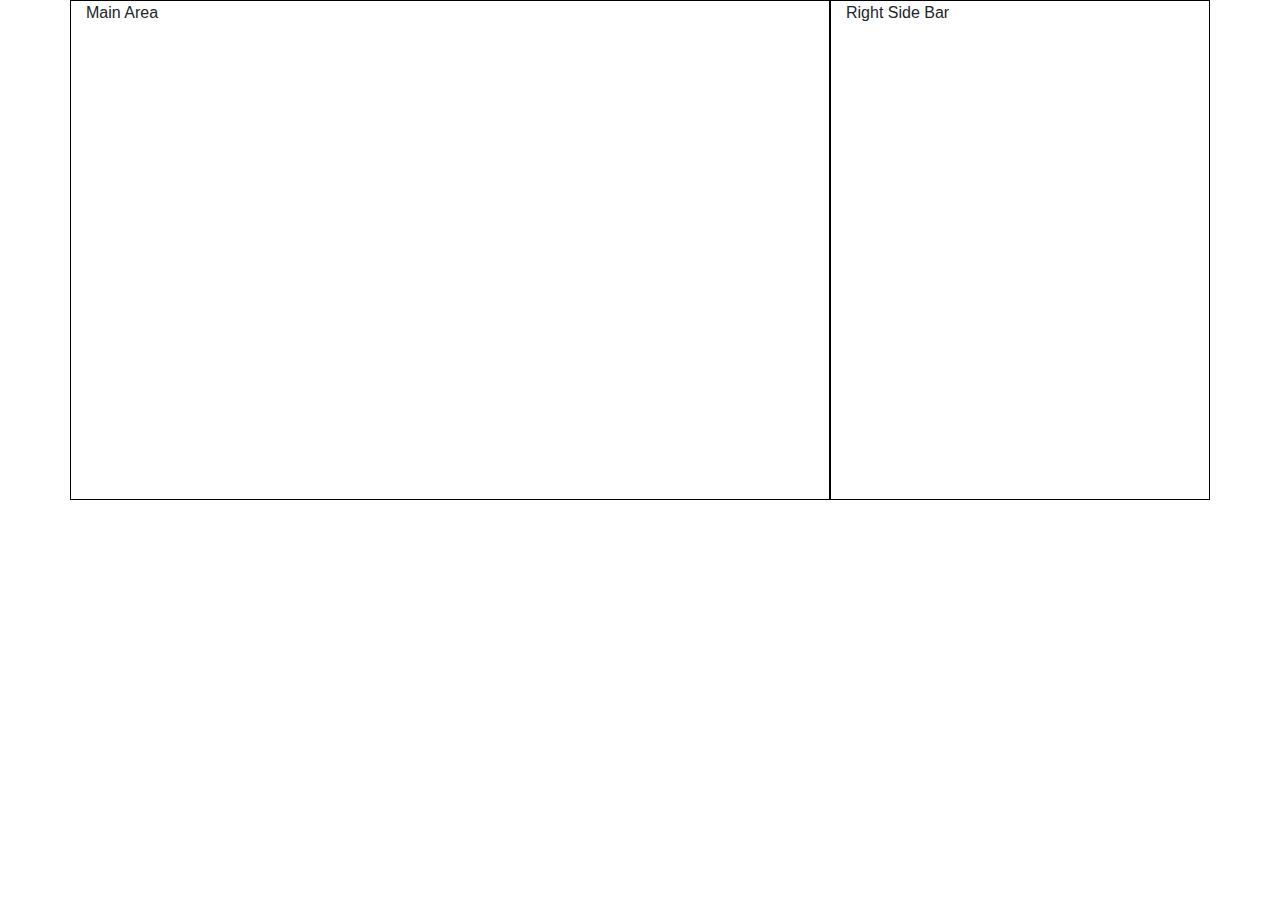
<file: bootstrap.html>
<!DOCTYPE html>
<html lang="en">
<head>
	<meta charset="UTF-8">
	<title>Bootstrap</title>
	<link rel="stylesheet" href="assets/bootstrap/css/bootstrap.min.css" />

	<style>
		.row div{
			border:1px solid #000;
			height: 500px;
		}
	</style>
</head>
<body>

	<div class="container">
		<div class="row">
			<div class="col-sm-8">Main Area</div>
			<div class="col-sm-4">Right Side Bar</div>
		</div>
	</div>




<script src="assets/jquery/jquery.min.js"></script>
<script src="assets/bootstrap/js/bootstrap.min.js"></script>
</body>
</html>
</file>
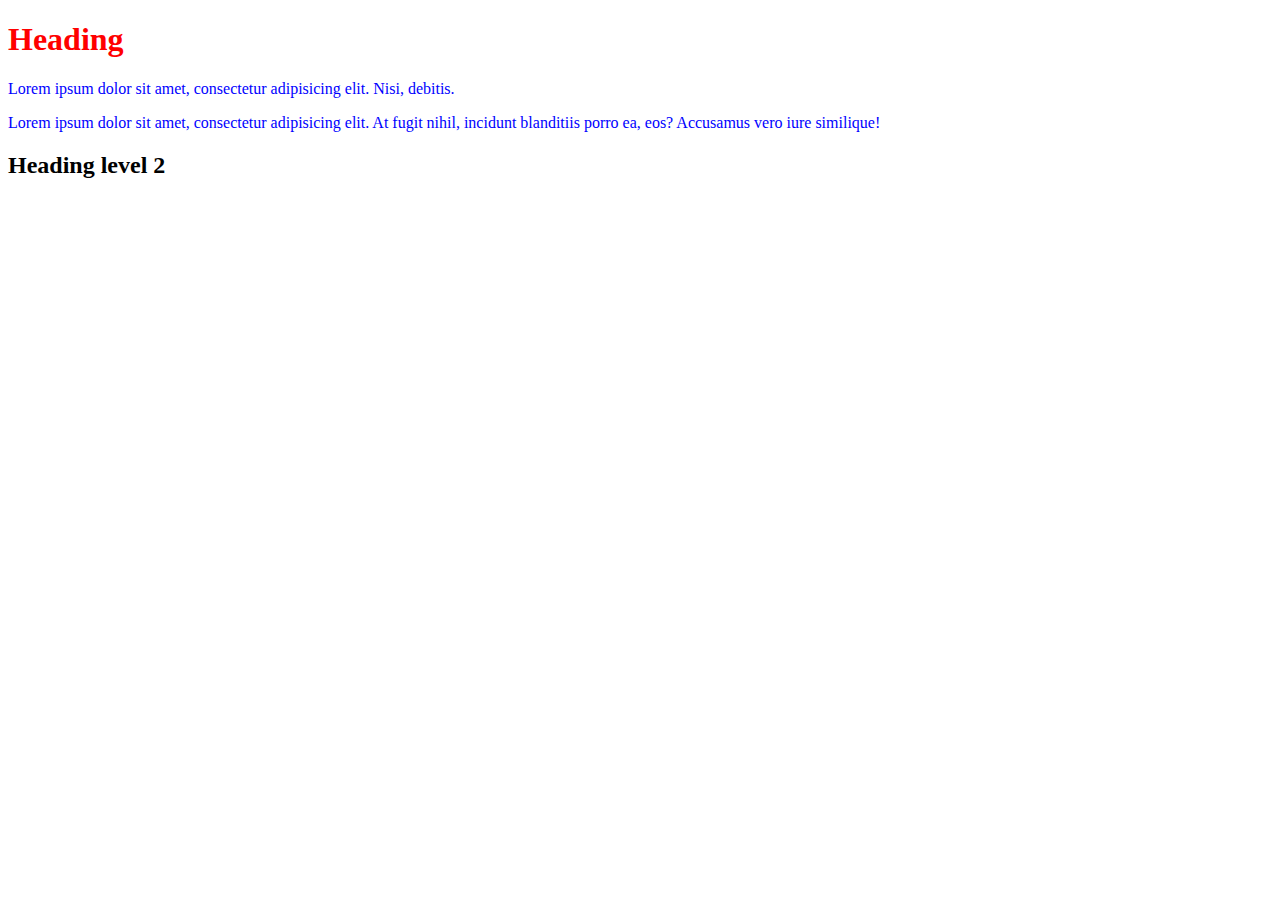
<file: css-1.html>
<!DOCTYPE html>
<html lang="en">
<head>
	<meta charset="UTF-8">
	<title>Document</title>
	<link rel="stylesheet" href="main.css" />
	<style>
		
		h1{
			color:red;
		}
		p{
			color:blue !important;
		}

	</style>

</head>
<body>
	<h1>Heading</h1>
	<p style="color:red;">
		Lorem ipsum dolor sit amet, consectetur adipisicing elit. Nisi, debitis.
	</p>
	<p>
		Lorem ipsum dolor sit amet, consectetur adipisicing elit. At fugit nihil, incidunt blanditiis porro ea, eos? Accusamus vero iure similique!
	</p>
	<h2>Heading level 2</h2>

</body>
</html>
</file>
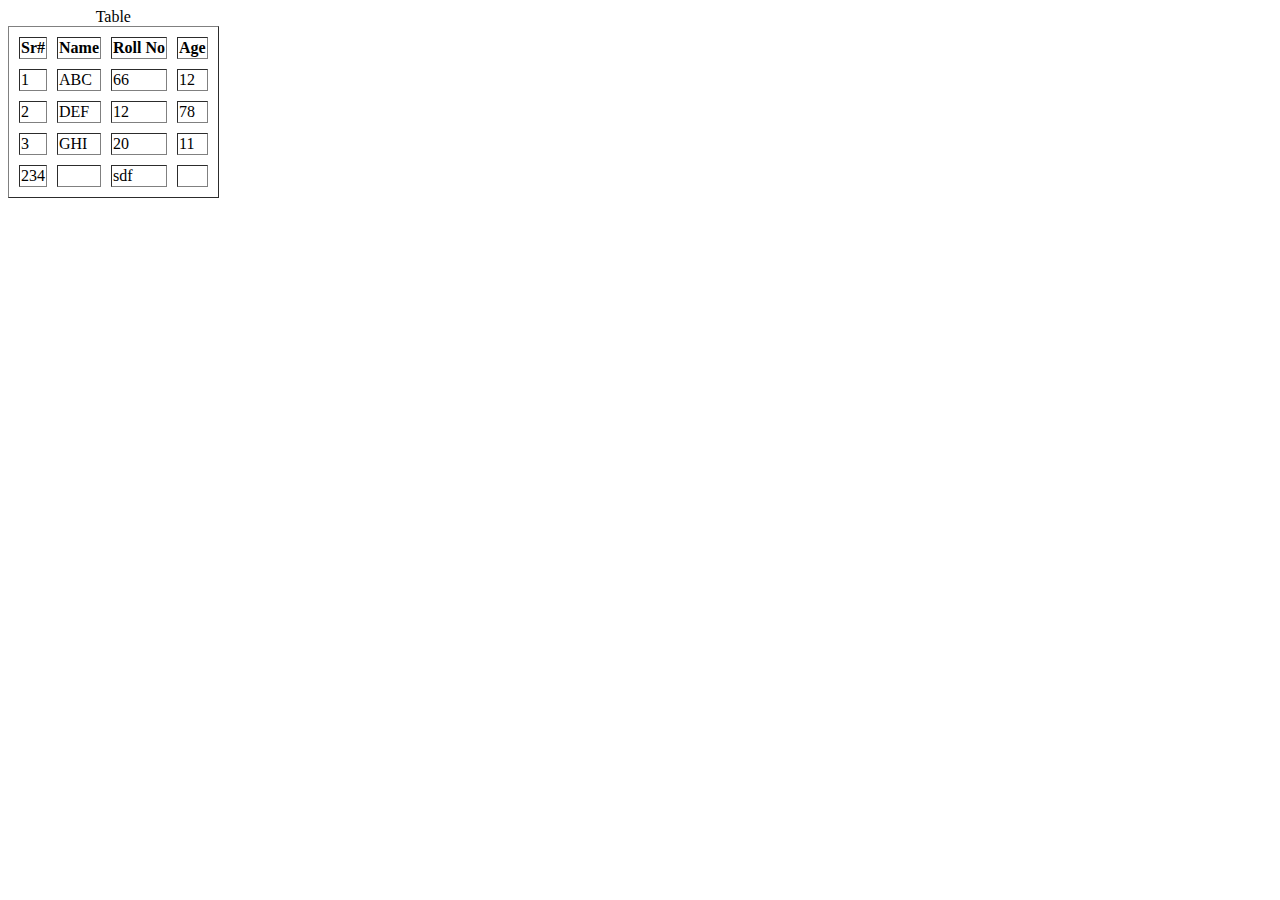
<file: css-3.html>
<!DOCTYPE html>
<html lang="en">
<head>
	<meta charset="UTF-8">
	<title>CSS Table Specific Properties</title>
	<style>
		table{
			/*border-collapse: collapse;*/
			border-spacing: 10px;
			/*caption-side: right;*/
			/*empty-cells: show;*/
			table-layout: fixed;
		}
	</style>
</head>
<body>
	
	<table border="1">
		<caption>Table</caption>
		<thead>
			<tr>
				<th>Sr#</th>
				<th>Name</th>
				<th>Roll No</th>
				<th>Age</th>
			</tr>
		</thead>
		<tbody>
			<tr>
				<td>1</td>
				<td>ABC</td>
				<td>66</td>
				<td>12</td>
			</tr>
			<tr>
				<td>2</td>
				<td>DEF</td>
				<td>12</td>
				<td>78</td>
			</tr>
			<tr>
				<td>3</td>
				<td>GHI</td>
				<td>20</td>
				<td>11</td>
			</tr>
			<tr>
				<td>234</td>
				<td></td>
				<td>sdf</td>
				<td></td>
			</tr>
		</tbody>
	</table>

</body>
</html>
</file>
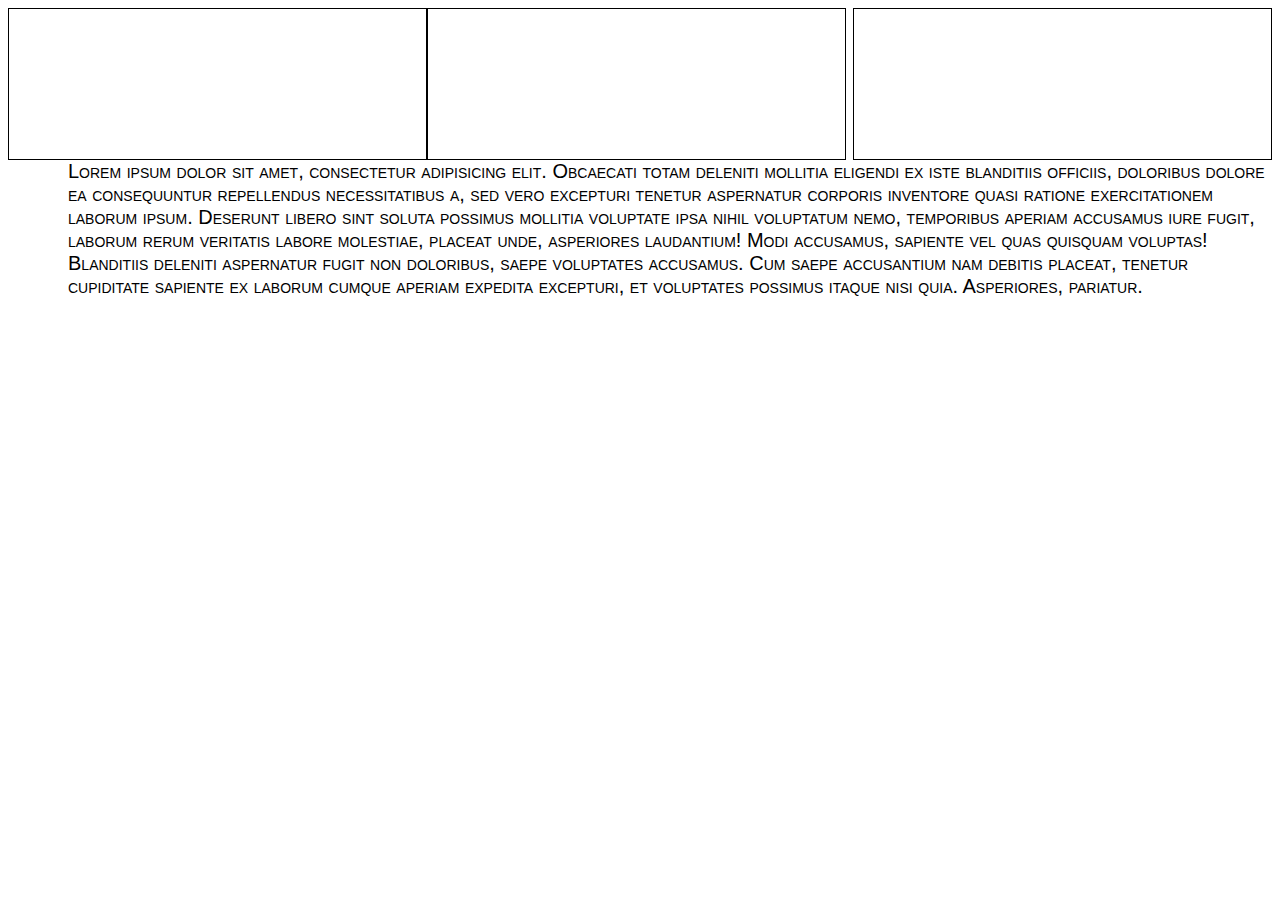
<file: float-css.html>
<!DOCTYPE html>
<html lang="en">
<head>
	<meta charset="UTF-8">
	<title>Document</title>
	<style>
		.box{
			height: 150px;
			width: 150px;
			border: 1px solid #000;
			width: 33%;
		}
		.box1{
			float:left;
		}
		.box2{
			float: left;
		}
		.box3{
			float: right;
		}
		p{
			font-size: 20px;
			margin-left: 3em; 
			clear: both;
			font-family: arial;
			font-variant: small-caps;
		}



	</style>
</head>
<body>
	
	<div class="box box1">
		
	</div>
	<div class="box box2">
		
	</div>

	<div class="box box3">
		
	</div>

	<p>Lorem ipsum dolor sit amet, consectetur adipisicing elit. Obcaecati totam deleniti mollitia eligendi ex iste blanditiis officiis, doloribus dolore ea consequuntur repellendus necessitatibus a, sed vero excepturi tenetur aspernatur corporis inventore quasi ratione exercitationem laborum ipsum. Deserunt libero sint soluta possimus mollitia voluptate ipsa nihil voluptatum nemo, temporibus aperiam accusamus iure fugit, laborum rerum veritatis labore molestiae, placeat unde, asperiores laudantium! Modi accusamus, sapiente vel quas quisquam voluptas! Blanditiis deleniti aspernatur fugit non doloribus, saepe voluptates accusamus. Cum saepe accusantium nam debitis placeat, tenetur cupiditate sapiente ex laborum cumque aperiam expedita excepturi, et voluptates possimus itaque nisi quia. Asperiores, pariatur.</p>
</body>
</html>
</file>
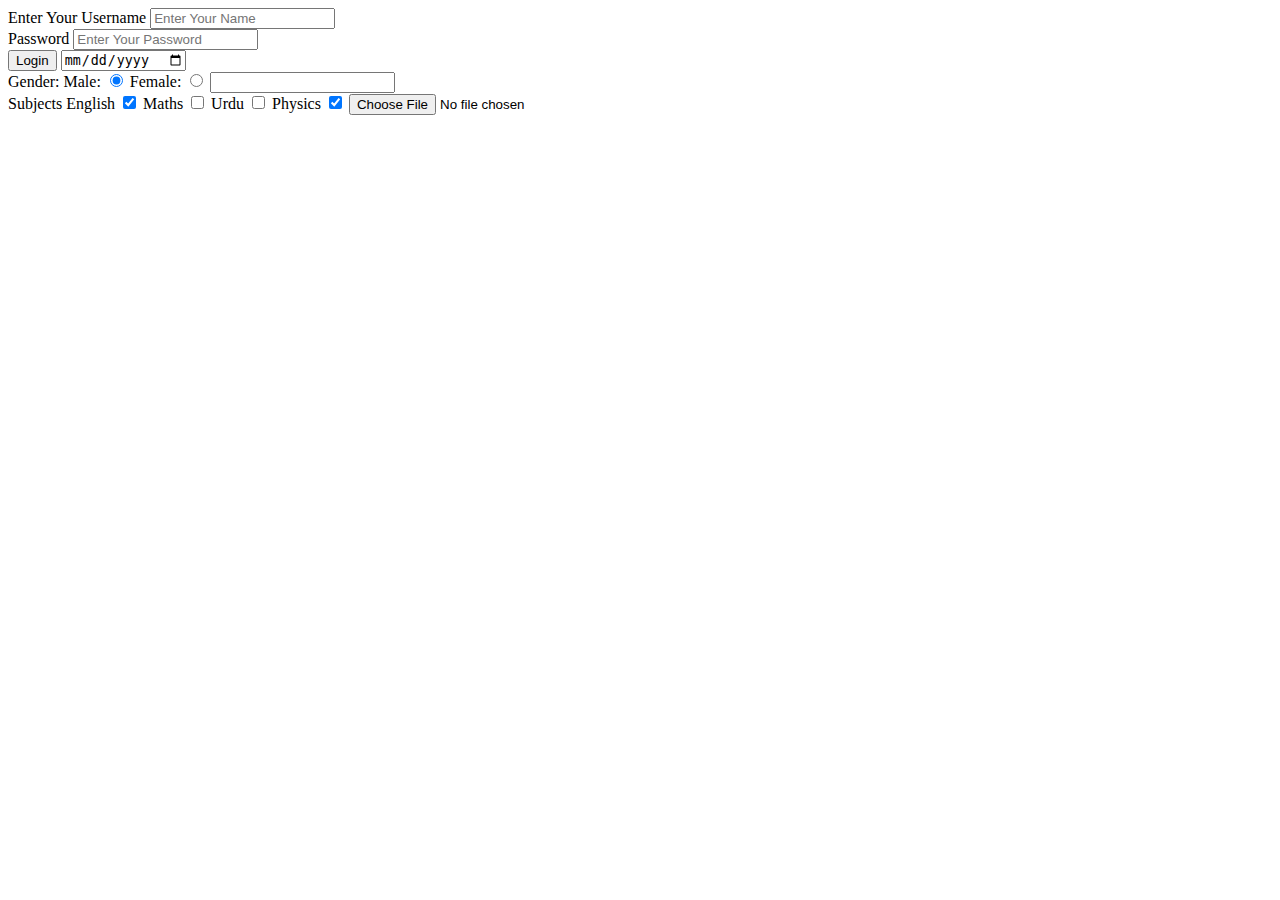
<file: form.html>
<!DOCTYPE html>
<html lang="en">
<head>
	<meta charset="UTF-8">
	<title>Form In HTML</title>
</head>
<body>
	
	<form method="post" autocomplete="on">
		<label for="username">Enter Your Username</label>
		<input id="username" type="text" name="username" placeholder="Enter Your Name" required="" />
		<br>



		<label for="pwd">Password</label>
		<input id="pwd" type="password" name="pwd" placeholder="Enter Your Password" />
		<br>
	
		

		<input type="submit" name="submitbtn" value="Login" />
		

		<input type="date">			
		<br>
		<label for="">Gender: </label>
		Male:
		<input type="radio" name="gender" checked="">
		Female:
		<input type="radio" name="gender">
	 	
	 	<input type="number">
			<br>
	 	<label for="subjects">Subjects</label>
	 	English
		<input type="checkbox" name="eng" checked >
		Maths
		<input type="checkbox" name="maths">
		Urdu
		<input type="checkbox" name="urdu">
		Physics
		<input type="checkbox" name="phy" checked="">


		<input type="file">

		

	</form>

</body>
</html>
</file>
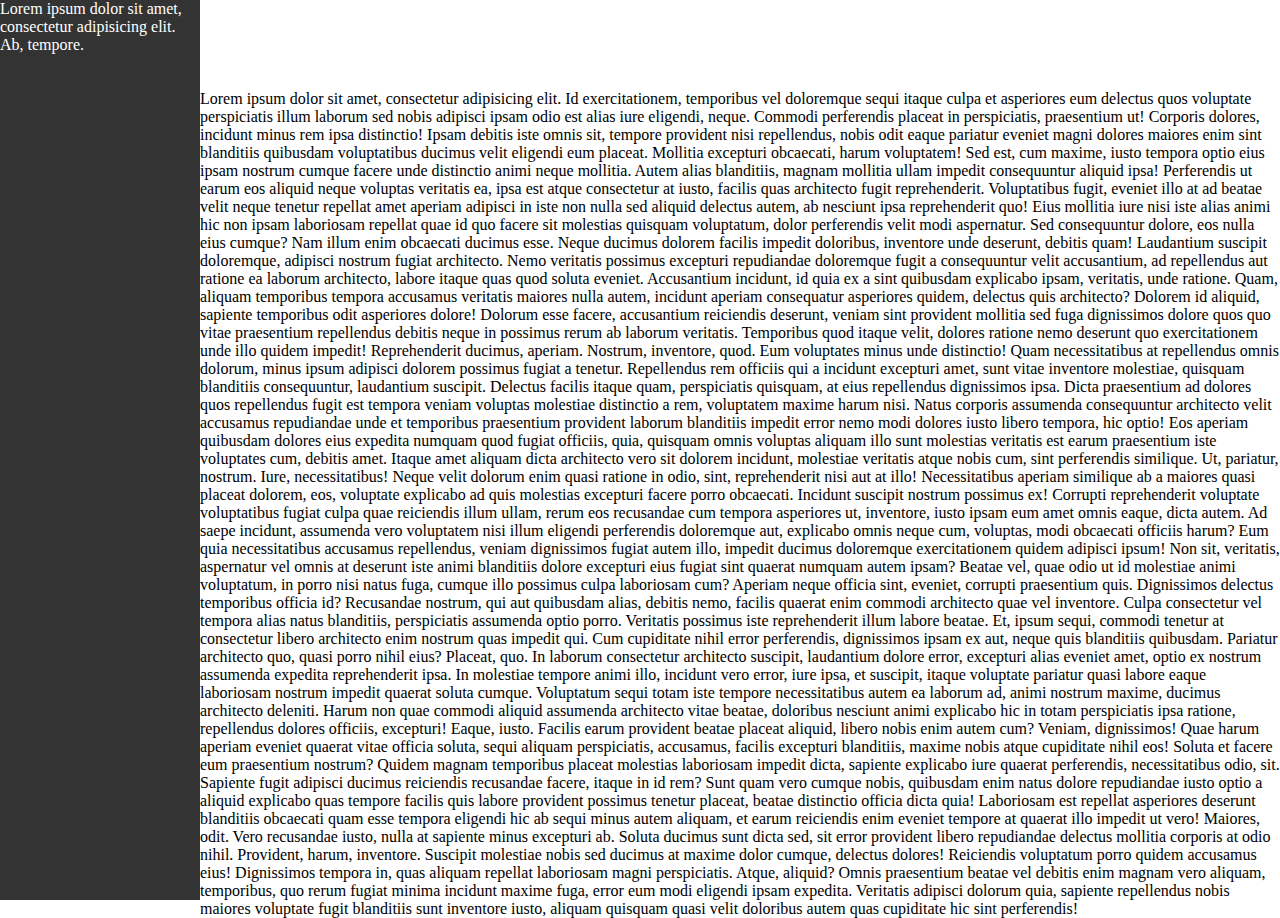
<file: position-css.html>
<!DOCTYPE html>
<html lang="en">
<head>
	<meta charset="UTF-8">
	<title>Position Property CSS</title>
	<style>
		.main{
			margin: 10px 20px;
			border: 1px solid black;
			padding: 30px 20px 30px 20px;
		}
		body{
			margin: 0;
		}

		.box-container{
			margin: 0 auto;
			border:1px solid black;
			width: 200px;
			height: 200px;
			position: relative;
		}


		.box{
			width: 50px;
			height: 50px;
			border: 1px solid red;
		}

		.box1{
			position: absolute;
			left: -10px;
			bottom: 10px;
		}

		header{
			position: fixed;
			width: 200px;
			height: 100vh;
			background-color: #333;
			color: #fff;
		}
		
		p{
			margin: 0;
		}
		.content{
			padding-left: 200px;
			padding-top: 90px;
		}
	</style>
</head>
<body>	
	<header>
		<p>Lorem ipsum dolor sit amet, consectetur adipisicing elit. Ab, tempore.</p>
	</header>

	

	<p class="content">
		
		Lorem ipsum dolor sit amet, consectetur adipisicing elit. Id exercitationem, temporibus vel doloremque sequi itaque culpa et asperiores eum delectus quos voluptate perspiciatis illum laborum sed nobis adipisci ipsam odio est alias iure eligendi, neque. Commodi perferendis placeat in perspiciatis, praesentium ut! Corporis dolores, incidunt minus rem ipsa distinctio! Ipsam debitis iste omnis sit, tempore provident nisi repellendus, nobis odit eaque pariatur eveniet magni dolores maiores enim sint blanditiis quibusdam voluptatibus ducimus velit eligendi eum placeat. Mollitia excepturi obcaecati, harum voluptatem! Sed est, cum maxime, iusto tempora optio eius ipsam nostrum cumque facere unde distinctio animi neque mollitia. Autem alias blanditiis, magnam mollitia ullam impedit consequuntur aliquid ipsa! Perferendis ut earum eos aliquid neque voluptas veritatis ea, ipsa est atque consectetur at iusto, facilis quas architecto fugit reprehenderit. Voluptatibus fugit, eveniet illo at ad beatae velit neque tenetur repellat amet aperiam adipisci in iste non nulla sed aliquid delectus autem, ab nesciunt ipsa reprehenderit quo! Eius mollitia iure nisi iste alias animi hic non ipsam laboriosam repellat quae id quo facere sit molestias quisquam voluptatum, dolor perferendis velit modi aspernatur. Sed consequuntur dolore, eos nulla eius cumque? Nam illum enim obcaecati ducimus esse. Neque ducimus dolorem facilis impedit doloribus, inventore unde deserunt, debitis quam! Laudantium suscipit doloremque, adipisci nostrum fugiat architecto. Nemo veritatis possimus excepturi repudiandae doloremque fugit a consequuntur velit accusantium, ad repellendus aut ratione ea laborum architecto, labore itaque quas quod soluta eveniet. Accusantium incidunt, id quia ex a sint quibusdam explicabo ipsam, veritatis, unde ratione. Quam, aliquam temporibus tempora accusamus veritatis maiores nulla autem, incidunt aperiam consequatur asperiores quidem, delectus quis architecto? Dolorem id aliquid, sapiente temporibus odit asperiores dolore! Dolorum esse facere, accusantium reiciendis deserunt, veniam sint provident mollitia sed fuga dignissimos dolore quos quo vitae praesentium repellendus debitis neque in possimus rerum ab laborum veritatis. Temporibus quod itaque velit, dolores ratione nemo deserunt quo exercitationem unde illo quidem impedit! Reprehenderit ducimus, aperiam. Nostrum, inventore, quod. Eum voluptates minus unde distinctio! Quam necessitatibus at repellendus omnis dolorum, minus ipsum adipisci dolorem possimus fugiat a tenetur. Repellendus rem officiis qui a incidunt excepturi amet, sunt vitae inventore molestiae, quisquam blanditiis consequuntur, laudantium suscipit. Delectus facilis itaque quam, perspiciatis quisquam, at eius repellendus dignissimos ipsa. Dicta praesentium ad dolores quos repellendus fugit est tempora veniam voluptas molestiae distinctio a rem, voluptatem maxime harum nisi. Natus corporis assumenda consequuntur architecto velit accusamus repudiandae unde et temporibus praesentium provident laborum blanditiis impedit error nemo modi dolores iusto libero tempora, hic optio! Eos aperiam quibusdam dolores eius expedita numquam quod fugiat officiis, quia, quisquam omnis voluptas aliquam illo sunt molestias veritatis est earum praesentium iste voluptates cum, debitis amet. Itaque amet aliquam dicta architecto vero sit dolorem incidunt, molestiae veritatis atque nobis cum, sint perferendis similique. Ut, pariatur, nostrum. Iure, necessitatibus! Neque velit dolorum enim quasi ratione in odio, sint, reprehenderit nisi aut at illo! Necessitatibus aperiam similique ab a maiores quasi placeat dolorem, eos, voluptate explicabo ad quis molestias excepturi facere porro obcaecati. Incidunt suscipit nostrum possimus ex! Corrupti reprehenderit voluptate voluptatibus fugiat culpa quae reiciendis illum ullam, rerum eos recusandae cum tempora asperiores ut, inventore, iusto ipsam eum amet omnis eaque, dicta autem. Ad saepe incidunt, assumenda vero voluptatem nisi illum eligendi perferendis doloremque aut, explicabo omnis neque cum, voluptas, modi obcaecati officiis harum? Eum quia necessitatibus accusamus repellendus, veniam dignissimos fugiat autem illo, impedit ducimus doloremque exercitationem quidem adipisci ipsum! Non sit, veritatis, aspernatur vel omnis at deserunt iste animi blanditiis dolore excepturi eius fugiat sint quaerat numquam autem ipsam? Beatae vel, quae odio ut id molestiae animi voluptatum, in porro nisi natus fuga, cumque illo possimus culpa laboriosam cum? Aperiam neque officia sint, eveniet, corrupti praesentium quis. Dignissimos delectus temporibus officia id? Recusandae nostrum, qui aut quibusdam alias, debitis nemo, facilis quaerat enim commodi architecto quae vel inventore. Culpa consectetur vel tempora alias natus blanditiis, perspiciatis assumenda optio porro. Veritatis possimus iste reprehenderit illum labore beatae. Et, ipsum sequi, commodi tenetur at consectetur libero architecto enim nostrum quas impedit qui. Cum cupiditate nihil error perferendis, dignissimos ipsam ex aut, neque quis blanditiis quibusdam. Pariatur architecto quo, quasi porro nihil eius? Placeat, quo. In laborum consectetur architecto suscipit, laudantium dolore error, excepturi alias eveniet amet, optio ex nostrum assumenda expedita reprehenderit ipsa. In molestiae tempore animi illo, incidunt vero error, iure ipsa, et suscipit, itaque voluptate pariatur quasi labore eaque laboriosam nostrum impedit quaerat soluta cumque. Voluptatum sequi totam iste tempore necessitatibus autem ea laborum ad, animi nostrum maxime, ducimus architecto deleniti. Harum non quae commodi aliquid assumenda architecto vitae beatae, doloribus nesciunt animi explicabo hic in totam perspiciatis ipsa ratione, repellendus dolores officiis, excepturi! Eaque, iusto. Facilis earum provident beatae placeat aliquid, libero nobis enim autem cum? Veniam, dignissimos! Quae harum aperiam eveniet quaerat vitae officia soluta, sequi aliquam perspiciatis, accusamus, facilis excepturi blanditiis, maxime nobis atque cupiditate nihil eos! Soluta et facere eum praesentium nostrum? Quidem magnam temporibus placeat molestias laboriosam impedit dicta, sapiente explicabo iure quaerat perferendis, necessitatibus odio, sit. Sapiente fugit adipisci ducimus reiciendis recusandae facere, itaque in id rem? Sunt quam vero cumque nobis, quibusdam enim natus dolore repudiandae iusto optio a aliquid explicabo quas tempore facilis quis labore provident possimus tenetur placeat, beatae distinctio officia dicta quia! Laboriosam est repellat asperiores deserunt blanditiis obcaecati quam esse tempora eligendi hic ab sequi minus autem aliquam, et earum reiciendis enim eveniet tempore at quaerat illo impedit ut vero! Maiores, odit. Vero recusandae iusto, nulla at sapiente minus excepturi ab. Soluta ducimus sunt dicta sed, sit error provident libero repudiandae delectus mollitia corporis at odio nihil. Provident, harum, inventore. Suscipit molestiae nobis sed ducimus at maxime dolor cumque, delectus dolores! Reiciendis voluptatum porro quidem accusamus eius! Dignissimos tempora in, quas aliquam repellat laboriosam magni perspiciatis. Atque, aliquid? Omnis praesentium beatae vel debitis enim magnam vero aliquam, temporibus, quo rerum fugiat minima incidunt maxime fuga, error eum modi eligendi ipsam expedita. Veritatis adipisci dolorum quia, sapiente repellendus nobis maiores voluptate fugit blanditiis sunt inventore iusto, aliquam quisquam quasi velit doloribus autem quas cupiditate hic sint perferendis!
	</p>
	<!-- <div class="box-container">

		<div class="box box1">
			
		</div> -->

		<!-- <div class="box box2">
			
		</div> -->
<!-- 		
	</div>
 -->

</body>
</html>
</file>
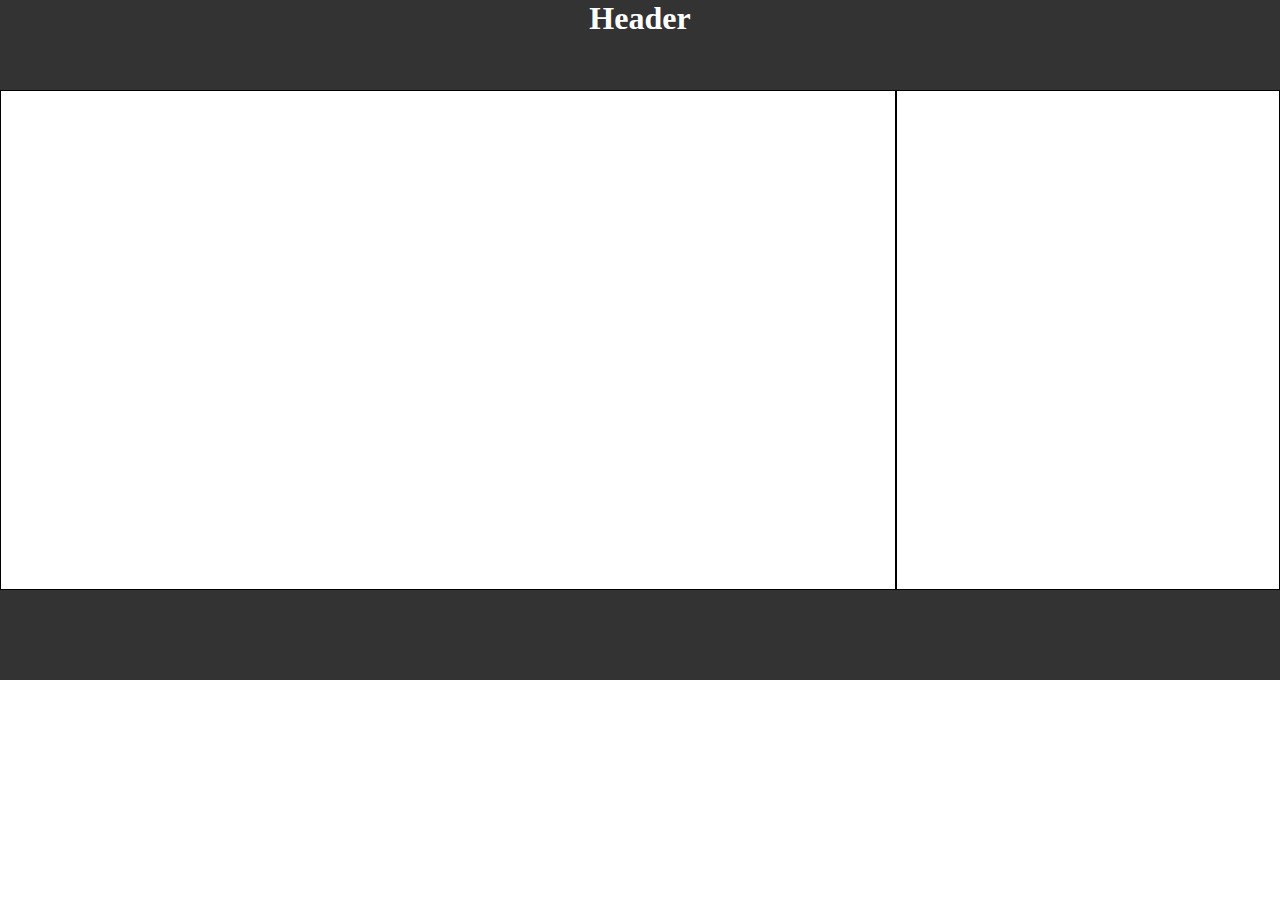
<file: site1.html>
<!DOCTYPE html>
<html lang="en">
<head>
	<meta charset="UTF-8">
	<title>Document</title>
	<style>


	*{
		box-sizing: border-box;
	}
	body{
		margin: 0;
	}
		header, footer{
			width: 100%;
			height: 90px;
			background-color: #333;
			/*padding: 20px; */
		}
		header h1{
			margin: 0;
			color: #fff;
		}
		.main{
			height: 500px;
			width: 100%;
		}
		.body{
			float: left;
			height: 500px;
			width: 70%;
			border: 1px solid #000;
		}
		.right{
			float: left;
			height: 500px;
			width: 30%;
			border: 1px solid #000;
		}

	</style>

</head>
<body>
	
<div class="wrapper">
	<header>
		<h1 align="center">Header</h1>
	</header>

	<div class="main">

		<div class="body">
			
		</div>

		<aside class="right">
			
		</aside>
		
	</div>

	<footer>
		
	</footer>


</div>


</body>
</html>
</file>
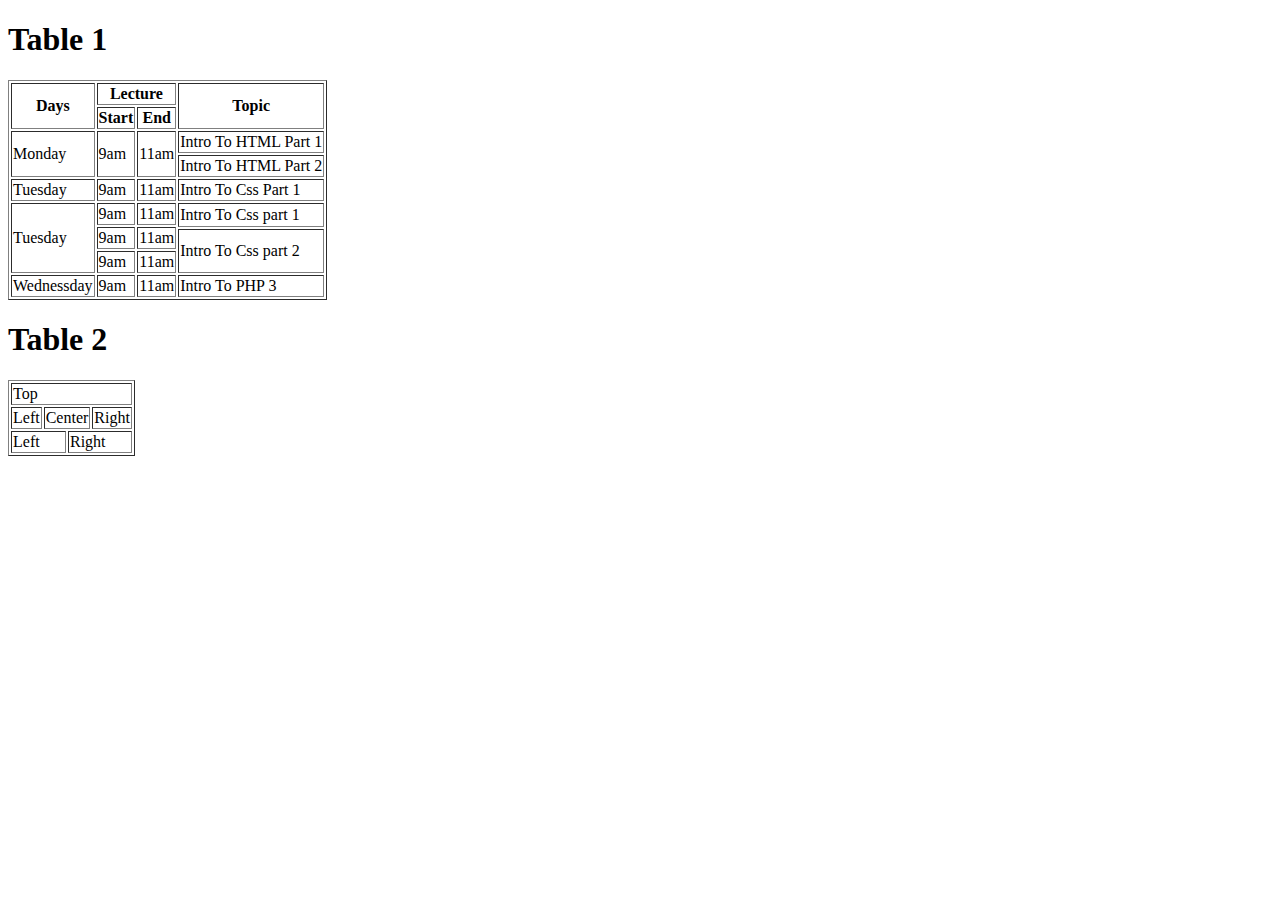
<file: solution-table-assignment.html>
<!DOCTYPE html>
<html lang="en">
<head>
	<meta charset="UTF-8">
	<title>Table Assignment Solution</title>

</head>
<body>	
	<h1>Table 1</h1>
	<table border="1">
		<thead>
			<tr>
				<th rowspan="2">Days</th>
				<th colspan="2">Lecture</th>
				<th rowspan="2">Topic</th>
			</tr>
			<tr>
				<th>Start</th>
				<th>End</th>
			</tr>
		</thead>
		<tbody>
			<tr>
				<td rowspan="2">Monday</td>
				<td rowspan="2">9am</td>
				<td rowspan="2">11am</td>
				<td>Intro To HTML Part 1</td>
			</tr>
			<tr>
				<td>Intro To HTML Part 2</td>
			</tr>
			
			<tr>
				<td>Tuesday</td>
				<td>9am</td>
				<td>11am</td>
				<td>Intro To Css Part 1</td>
			</tr>
			<!-- six rowspan -->
			<tr>
				<td rowspan="6">Tuesday</td>
				<td rowspan="2">9am</td>
				<td rowspan="2">11am</td>
				<td rowspan="3">Intro To Css part 1</td>
			</tr>
			<tr></tr>
			<tr>
				<td rowspan="2">9am</td>
				<td rowspan="2">11am</td>
			</tr>
			<tr>
				<td rowspan="3">Intro To Css part 2</td>
			</tr>

			<tr>
				<td rowspan="2">9am</td>
				<td rowspan="2">11am</td>
			</tr>
			<tr>
				
			</tr>

			<tr>
				<td>Wednessday</td>
				<td>9am</td>
				<td>11am</td>
				<td>Intro To PHP 3</td>
			</tr>

		</tbody>


	</table>






	<h1>Table 2</h1>
	<table border="1">
		<tr>
			<td colspan="6">Top</td>
		</tr>
		<tr>
			<td colspan="2">Left</td>
			<td colspan="2">Center</td>
			<td colspan="2">Right</td>
		</tr>

		<tr>
			<td colspan="3">Left</td>
			<td colspan="3">Right</td>
		</tr>
	</table>
</body>
</html>
</file>
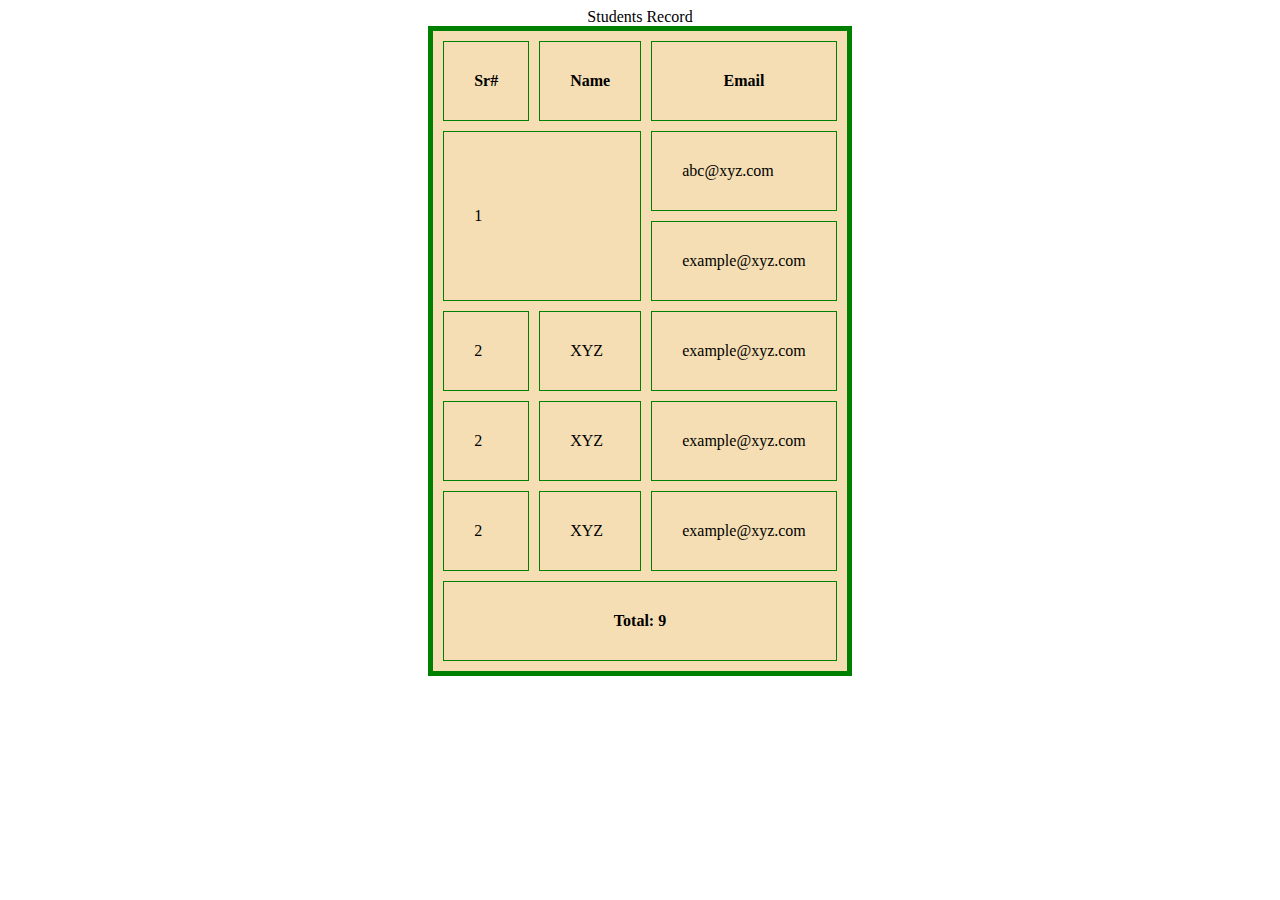
<file: table.html>
<!DOCTYPE html>
<html lang="en">
<head>
	<meta charset="UTF-8">
	<title>Table In HTML</title>
<!-- 	<style>
		table{
			border-collapse: collapse;
		}
	</style> -->
</head>
<body>
	
	<table cellspacing="10" bordercolor="green" cellpadding="30" border="5" align="center" bgcolor="wheat">
		<caption>Students Record</caption>
		<thead>
			<tr>
				<th>Sr#</th>
				<th>Name</th>
				<th>Email</th>
			</tr>
		</thead>

		<tbody>
			
			<tr>
				<td colspan="2" rowspan="2">1</td>
				<!-- <td>ABC</td> -->
				<td>abc@xyz.com</td>
			</tr>

			<tr>
				<!-- <td>2</td> -->
				<!-- <td>XYZ</td> -->
				<td>example@xyz.com</td>
			</tr>
			<tr>
				<td>2</td>
				<td>XYZ</td>
				<td>example@xyz.com</td>
			</tr>
			<tr>
				<td>2</td>
				<td>XYZ</td>
				<td>example@xyz.com</td>
			</tr>
			<tr>
				<td>2</td>
				<td>XYZ</td>
				<td>example@xyz.com</td>
			</tr>

		</tbody>

		
		<tfoot>
			<tr>
				<th colspan="3">Total: 9</th>

				
			</tr>
		</tfoot>


	</table>


</body>
</html>
</file>
<file: main.css>
p{
	color:green !important;
}


p{
	color: red;
}
</file>
